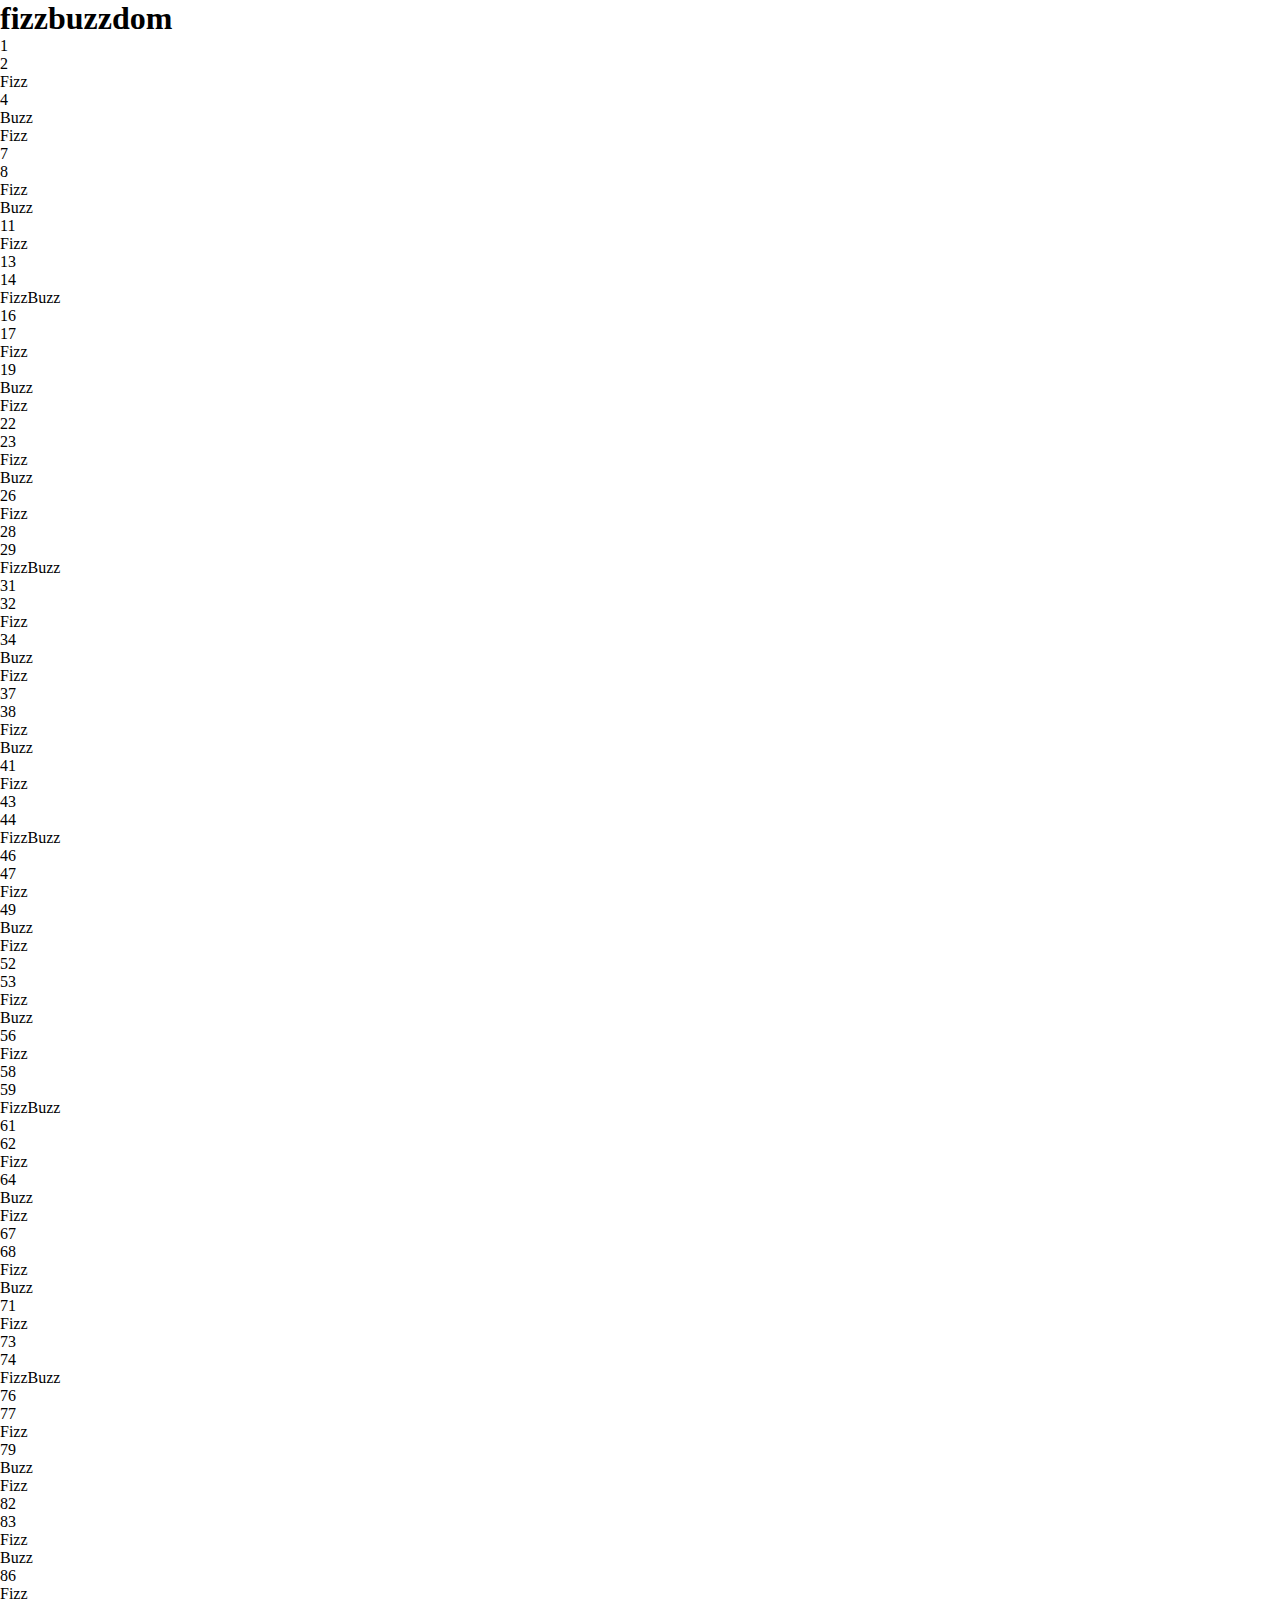
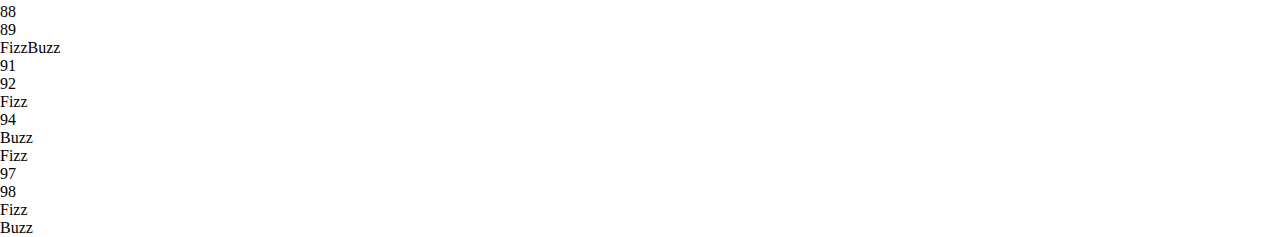
<file: BONUS 1/index.html>
<!DOCTYPE html>
<html lang="en">
<head>
    <meta charset="UTF-8">
    <meta http-equiv="X-UA-Compatible" content="IE=edge">
    <meta name="viewport" content="width=device-width, initial-scale=1.0">
    <link rel="stylesheet" href="./css/style.css">
    <title>Document</title>
</head>
<body>
    <div class="container">
        <h1>fizzbuzzdom</h1>
        <ul id="lista">
        
        </ul>
    </div>
    <script src="./JS/script.js"></script>
</body>
</html>
</file>
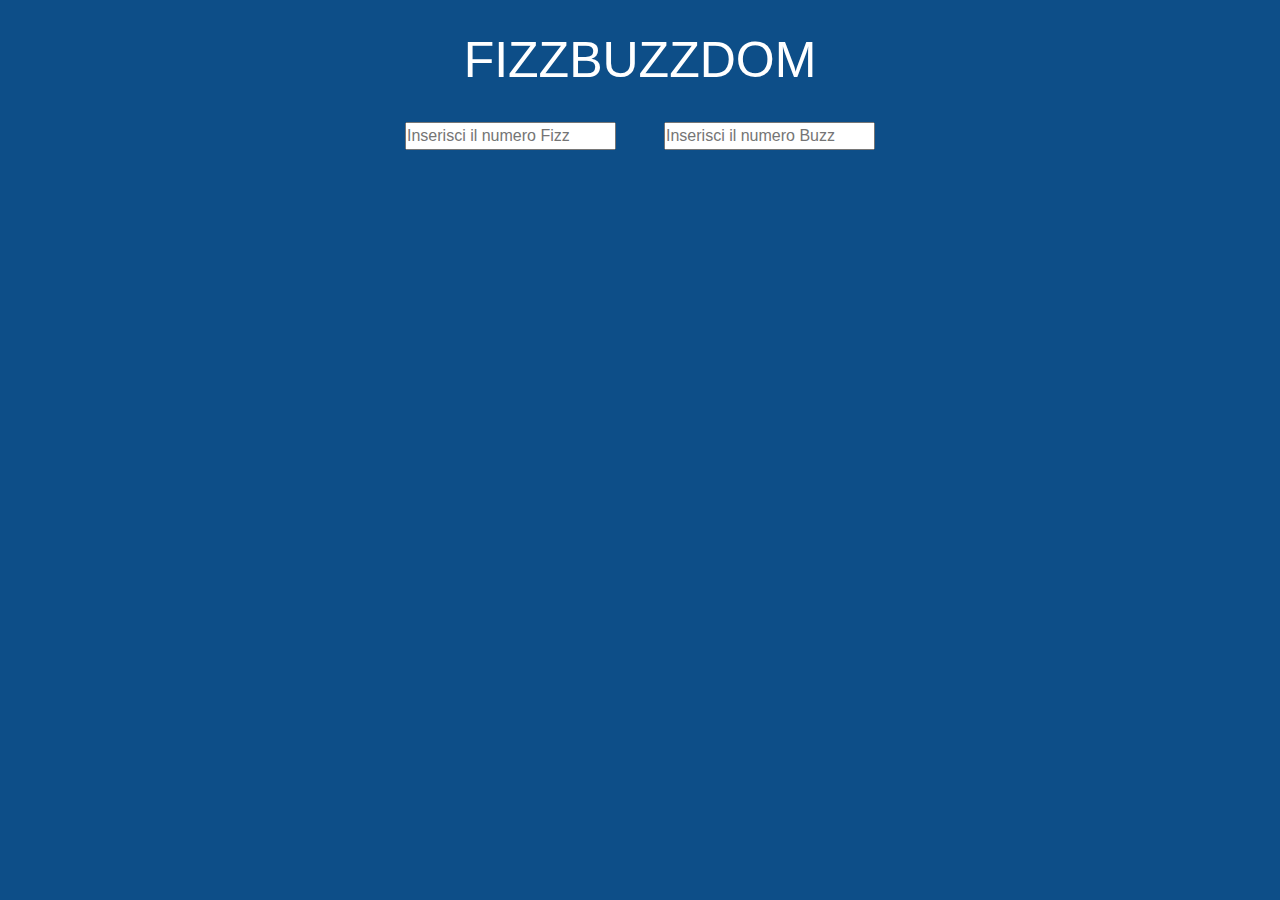
<file: BONUS 2/index.html>
<!DOCTYPE html>
<html lang="en">
<head>
    <meta charset="UTF-8">
    <meta http-equiv="X-UA-Compatible" content="IE=edge">
    <meta name="viewport" content="width=device-width, initial-scale=1.0">
    <link rel="stylesheet" href="https://cdn.jsdelivr.net/npm/bootstrap@5.3.0-alpha3/dist/css/bootstrap.min.css">
    <link rel="stylesheet" href="./css/style.css">
    <title>Document</title>
</head>
<body>
    <div class="container">
        <h1>fizzbuzzdom</h1>
        <div class="d-flex w-100 justify-content-center">
            <input type="number" name="primoNumero" class="m-4" id="primoNumero" placeholder="Inserisci il numero Fizz">
            <input type="number" name="secondoNumero" class="m-4" id="secondoNumero" placeholder="Inserisci il numero Buzz">
        </div>
        <ul id="lista">
        
        </ul>
    </div>
    <script src="https://cdn.jsdelivr.net/npm/bootstrap@5.3.0-alpha3/dist/js/bootstrap.bundle.min.js"></script>
    <script src="./JS/script.js"></script>
</body>
</html>
</file>
<file: BONUS 1/css/style.css>
*{
    margin: 0;
    padding: 0;
    box-sizing: border-box;
}
</file>
<file: BONUS 2/css/style.css>
*{
    margin: 0;
    padding: 0;
    box-sizing: border-box;
}


body{
    background-color: rgb(13, 78, 136);
    font-family: 'Lucida Sans', 'Lucida Sans Regular', 'Lucida Grande', 'Lucida Sans Unicode', Geneva, Verdana, sans-serif;
}

h1{
    text-align: center;
    text-transform: uppercase;
    margin-top: 30px;
    color: white;
    font-size: 50px;
}

ul{
    display: flex;
    justify-content: flex-start;
    flex-wrap: wrap;
    padding-left: 0;
}

li{
    list-style: none;
    width: 150px;
    height: 150px;
    background-color: yellowgreen;
    margin: 10px auto;
    box-shadow: 0 0 10px black;
    text-transform: capitalize;
    display: flex;
    align-items: center;
    justify-content: center;
    font-size: 25px;
    border-radius: 15px;
    color: rgb(7, 31, 51);
    transition: 0.2s linear;
    background-position: center;
}

li:hover{
    font-size: 35px;
    background-color: whitesmoke;
}

.color1{
    background-color: rgb(224, 67, 67);
}

.color2{
    background-color: rgb(88, 88, 243);
}

.color3{
 background-color: rgb(255, 207, 118);
}

.color1:hover{
    background-image: url(../IMG/fizz.jpg);
    background-size: cover;
}

.color2:hover{
    background-image: url(../IMG/buzz.webp);
    background-size: cover;
}

.color3:hover{
    background-image: url(../IMG/fizzbuzz.jpeg);
    background-size: cover;
}
</file>
